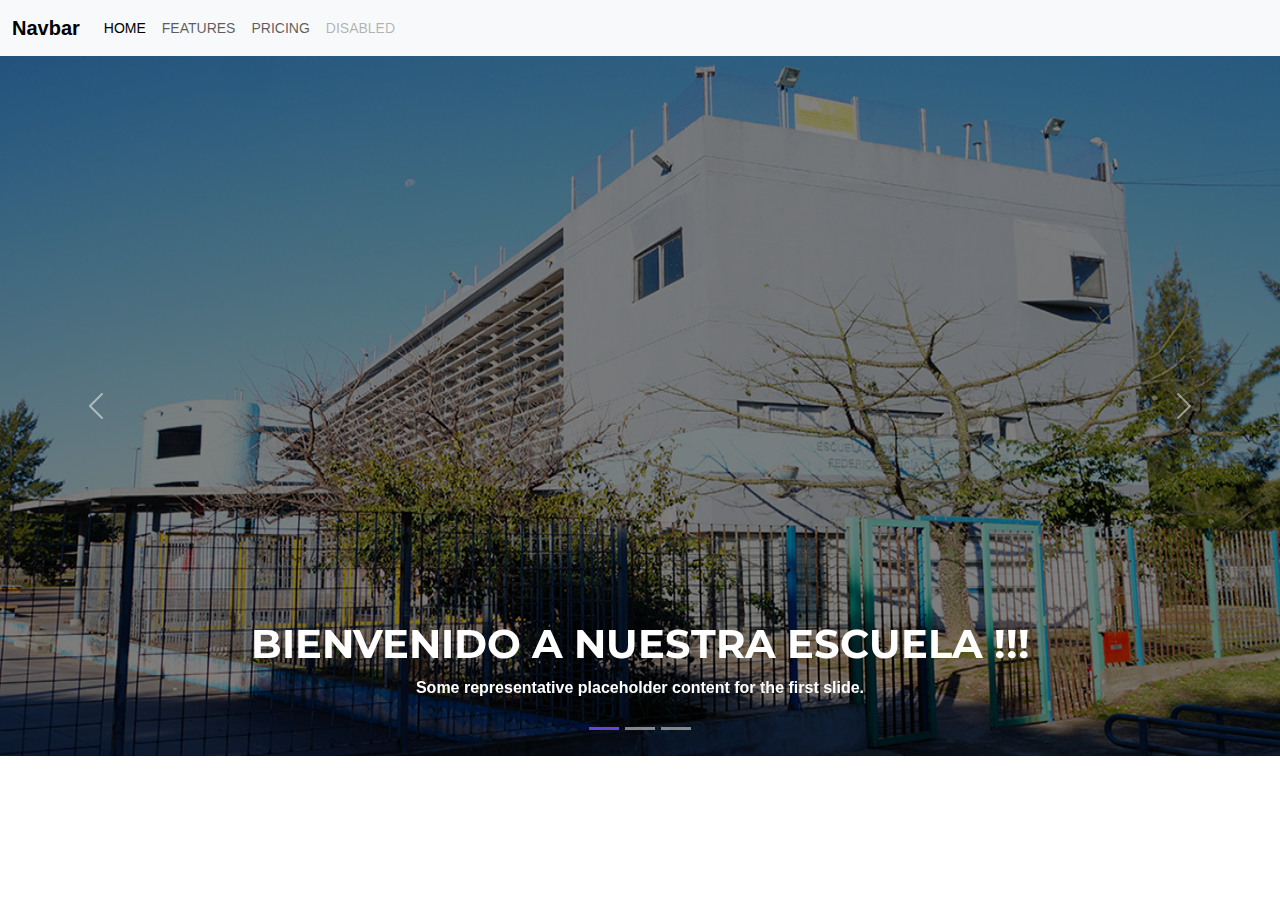
<file: index2.html>
<!doctype html>
<html lang="en">
  <head class="header">
    <meta charset="utf-8">
    <meta name="viewport" content="width=device-width, initial-scale=1">
    <title>Bootstrap demo</title>
    <link href="https://cdn.jsdelivr.net/npm/bootstrap@5.3.3/dist/css/bootstrap.min.css" rel="stylesheet" integrity="sha384-QWTKZyjpPEjISv5WaRU9OFeRpok6YctnYmDr5pNlyT2bRjXh0JMhjY6hW+ALEwIH" crossorigin="anonymous">
<link rel="stylesheet" href="css/style.css">  

<link rel="preconnect" href="https://fonts.googleapis.com">
<link rel="preconnect" href="https://fonts.gstatic.com" crossorigin>
<link href="https://fonts.googleapis.com/css2?family=Montserrat:ital,wght@0,100..900;1,100..900&display=swap" rel="stylesheet">

</head>
  <body>
    <nav class=" navbar navbar-expand-lg bg-body-tertiary ">
        <div class="container-fluid">
          <a class="navbar-brand" href="#">Navbar</a>
          <button class="navbar-toggler" type="button" data-bs-toggle="collapse" data-bs-target="#navbarNav" aria-controls="navbarNav" aria-expanded="false" aria-label="Toggle navigation">
            <span class="navbar-toggler-icon"></span>
          </button>
          <div class="collapse navbar-collapse" id="navbarNav">
            <ul class="navbar-nav">
              <li class="nav-item">
                <a class="nav-link active" aria-current="page" href="#">Home</a>
              </li>
              <li class="nav-item">
                <a class="nav-link" href="#">Features</a>
              </li>
              <li class="nav-item">
                <a class="nav-link" href="#">Pricing</a>
              </li>
              <li class="nav-item">
                <a class="nav-link disabled" aria-disabled="true">Disabled</a>
              </li>
            </ul>
          </div>
        </div>
      </nav>
    <div id="carouselExampleCaptions" class="carousel slide">
        <div class="carousel-indicators">
          <button type="button" data-bs-target="#carouselExampleCaptions" data-bs-slide-to="0" class="active" aria-current="true" aria-label="Slide 1"></button>
          <button type="button" data-bs-target="#carouselExampleCaptions" data-bs-slide-to="1" aria-label="Slide 2"></button>
          <button type="button" data-bs-target="#carouselExampleCaptions" data-bs-slide-to="2" aria-label="Slide 3"></button>
        </div>
        <div class="carousel-inner">
          <div class="carousel-item active">
            <img src="./img/gl3.jpg" class="d-block w-100" alt="...">
            <div class="carousel-caption d-none d-md-block">
              <h1 class="montserrat-font text-uppercase">Bienvenido a Nuestra Escuela !!!</h1>
              <p>Some representative placeholder content for the first slide.</p>
            </div>
          </div>
          <div class="carousel-item">
            <img src="./img/gl1.jpg" class="d-block w-100" alt="...">
            <div class="carousel-caption d-none d-md-block">
              <h1 class="montserrat-font text-uppercase">Bienvenido a Nuestra Escuela !!!</h1>
              <p>Some representative placeholder content for the second slide.</p>
            </div>
          </div>
          <div class="carousel-item">
            <img src="/img/gl2.jpg" class="d-block w-100" alt="...">
            <div class="carousel-caption d-none d-md-block">
              <h1 class="montserrat-font text-uppercase">Bienvenido a Nuestra Escuela !!!</h1>
              <p>Some representative placeholder content for the third slide.</p>
            </div>
          </div>
        </div>
        <button class="carousel-control-prev" type="button" data-bs-target="#carouselExampleCaptions" data-bs-slide="prev">
          <span class="carousel-control-prev-icon" aria-hidden="true"></span>
          <span class="visually-hidden">Previous</span>
        </button>
        <button class="carousel-control-next" type="button" data-bs-target="#carouselExampleCaptions" data-bs-slide="next">
          <span class="carousel-control-next-icon" aria-hidden="true"></span>
          <span class="visually-hidden">Next</span>
        </button>
      </div>




    <script src="https://cdn.jsdelivr.net/npm/bootstrap@5.3.3/dist/js/bootstrap.bundle.min.js" integrity="sha384-YvpcrYf0tY3lHB60NNkmXc5s9fDVZLESaAA55NDzOxhy9GkcIdslK1eN7N6jIeHz" crossorigin="anonymous"></script>
  </body>
</html>
</file>
<file: css/style.css>
html, body {
  overflow: auto; /* Permite el desplazamiento */
}
  .montserrat-font {
    font-family: "Montserrat", sans-serif;
    font-optical-sizing: auto;
    font-weight: bold;
    font-style: normal;
  }

  .fredoka-2 {
    font-family: "Fredoka", sans-serif !important;
    font-optical-sizing: auto;
    font-weight: 600;
    font-style: normal;
    font-variation-settings: "wdth" 100;
  }
  
  .fredoka-slider {
    font-family: "Fredoka", sans-serif !important;
    font-optical-sizing: auto;
    font-weight: 500;
    font-style: normal;
    font-variation-settings: "wdth" 100;
    font-size: 54px;
  }

  .fredoka-h3 {
    font-family: "Fredoka", sans-serif !important;
    font-optical-sizing: auto;
    font-weight: 600;
    font-style: normal;
    font-variation-settings: "wdth" 100;
    font-size: 32px;
  }

  @media (max-width: 576px) {
    .fredoka-slider {
        font-size: 36px; /* Ajusta el tamaño según sea necesario */
    }
}



  .fredoka-h2 {
    font-family: "Fredoka", sans-serif !important;
    font-optical-sizing: auto;
    font-weight: 400;
    font-style: normal;
    font-variation-settings: "wdth" 100;
    font-size: 24px;
  }



  *{
    font-family: "Lato", sans-serif ;
    font-optical-sizing: auto;
    font-weight: bold;
    font-style: normal;
  }

.p {
  font-family: "Lato", sans-serif !important;
  font-optical-sizing: auto;
  font-weight: bold;
  font-style: normal;
}

  .lato-thin {
    font-family: "Lato", sans-serif;
    font-weight: 100;
    font-style: normal;
  }
  
  .lato-light {
    font-family: "Lato", sans-serif;
    font-weight: 300;
    font-style: normal;
  }
  
  .lato-regular {
    font-family: "Lato", sans-serif;
    font-weight: 400;
    font-style: normal;
  }
  
  .lato-bold {
    font-family: "Lato", sans-serif;
    font-weight: 700;
    font-style: normal;
  }
  
  .lato-black {
    font-family: "Lato", sans-serif;
    font-weight: 900;
    font-style: normal;
  }
  
  .lato-thin-italic {
    font-family: "Lato", sans-serif;
    font-weight: 100;
    font-style: italic;
  }
  
  .lato-light-italic {
    font-family: "Lato", sans-serif;
    font-weight: 300;
    font-style: italic;
  }
  
  .lato-regular-italic {
    font-family: "Lato", sans-serif;
    font-weight: 400;
    font-style: italic;
  }
  
  .lato-bold-italic {
    font-family: "Lato", sans-serif;
    font-weight: 700;
    font-style: italic;
  }
  
  .lato-black-italic {
    font-family: "Lato", sans-serif;
    font-weight: 900;
    font-style: italic;
  }


  @media (min-width: 768px) {
    .bd-placeholder-img-lg {
      font-size: 3.5rem;
    }


      
     

  }

  .b-example-divider {
    width: 100%;
    height: 3rem;
    background-color: rgba(0, 0, 0, .1);
    border: solid rgba(0, 0, 0, .15);
    border-width: 1px 0;
    box-shadow: inset 0 .5em 1.5em rgba(0, 0, 0, .1), inset 0 .125em .5em rgba(0, 0, 0, .15);
  }

  .b-example-vr {
    flex-shrink: 0;
    width: 1.5rem;
    height: 100vh;
  }

  .bi {
    vertical-align: -.125em;
    fill: currentColor;
  }

  .nav-scroller {
    position: relative;
    z-index: 2;
    height: 2.75rem;
    overflow-y: hidden;
  }

  .nav-scroller .nav {
    display: flex;
    flex-wrap: nowrap;
    padding-bottom: 1rem;
    margin-top: -1px;
    overflow-x: auto;
    text-align: center;
    white-space: nowrap;
    -webkit-overflow-scrolling: touch;
  }

  .btn-bd-primary {
    --bd-violet-bg: #712cf9;
    --bd-violet-rgb: 112.520718, 44.062154, 249.437846;

    --bs-btn-font-weight: 600;
    --bs-btn-color: var(--bs-white);
    --bs-btn-bg: var(--bd-violet-bg);
    --bs-btn-border-color: var(--bd-violet-bg);
    --bs-btn-hover-color: var(--bs-white);
    --bs-btn-hover-bg: #6528e0;
    --bs-btn-hover-border-color: #6528e0;
    --bs-btn-focus-shadow-rgb: var(--bd-violet-rgb);
    --bs-btn-active-color: var(--bs-btn-hover-color);
    --bs-btn-active-bg: #5a23c8;
    --bs-btn-active-border-color: #5a23c8;
  }

  .bd-mode-toggle {
    z-index: 1500;
  }

  .bd-mode-toggle .dropdown-menu .active .bi {
    display: block !important;
  }

  .nav-item {

    font-family: "Fredoka", sans-serif !important;
    font-optical-sizing: auto;
    font-weight: 400;
    font-size: 14px;
    font-style: normal;
    font-variation-settings: "wdth" 100;
    text-transform: uppercase;
  }


  .carousel-item img {
    width: 100%;
            height: 700px;
    filter: brightness(50%); /* Ajusta el porcentaje según el nivel de oscurecimiento que desees */
    transition: filter 0.5s ease-in-out;
}


.margin-right-modus{
    margin-right:  74px !important;
}


button#widgetIcon {
  background: white !important;
}

/* Flechas de navegación (iconos de las flechas) */
.carousel-control-prev-icon, .carousel-control-next-icon {
  filter: none !important; /* Evita que se invierta el color en modo oscuro */
 
}

.carousel-control-prev-icon:hover, .carousel-control-next-icon:hover {
  background-color: #333 !important; /* Color más oscuro al pasar el mouse (opcional) */
}

/* Indicadores del carrusel */
.carousel-indicators button {
  background-color: #fff !important; /* Color fijo para los botones de los indicadores */
}

/* Indicador activo */
.carousel-indicators .active {
  background-color: rgb(101, 69, 219) !important; /* Color para el indicador activo (rojo) */
}


/* Estilo del botón de "Ir arriba" */
#theme-toggle {
  z-index: 1050; /* Para asegurarse de que esté por encima de otros elementos */
}

#theme-button {
  border: none;
  background: transparent;
  padding: 0;
  font-size: 1.5rem; /* Ajusta el tamaño del ícono */
  cursor: pointer;
}

#theme-button:hover {
  opacity: 0.8; /* Efecto de hover */
}
</file>
